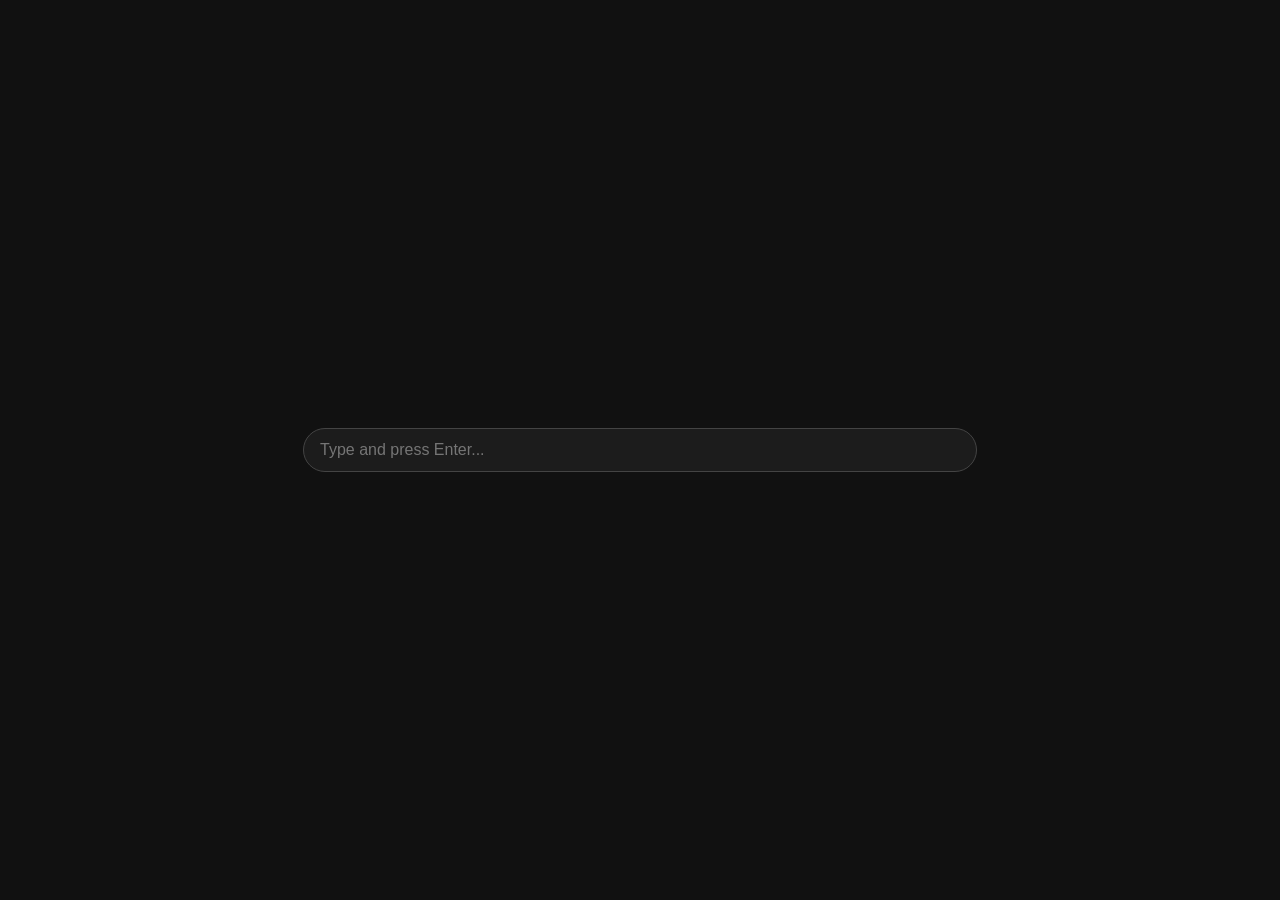
<file: display-print/input.html>
<!doctype html>
<html lang="en">
<head>
  <meta charset="UTF-8" />
  <meta name="viewport" content="width=device-width, initial-scale=1.0" />
  <title>Input</title>
  <link rel="stylesheet" href="style.css" />
</head>
<body class="input-page">
  <div class="wrap">
    <input id="textInput" placeholder="Type and press Enter..." autocomplete="off" />
  </div>

  <script src="input.js"></script>
</body>
</html>
</file>
<file: display-print/style.css>
html, body {
  margin: 0;
  padding: 0;
  overflow: hidden;
  background: #111;
  color: #fff;
  font-family: Arial, sans-serif;
}

#ui {
  position: fixed;
  left: 0;
  right: 0;
  bottom: 14px;
  display: flex;
  justify-content: center;
  pointer-events: none;
  z-index: 10;
}

#textInput {
  width: min(560px, calc(100vw - 32px));
  padding: 10px 14px;
  border-radius: 999px;
  border: 1px solid #444;
  background: rgba(30, 30, 30, 0.9);
  color: #fff;
  outline: none;
  font-size: 16px;
  pointer-events: auto;
}

body.input-page {
  margin: 0;
  height: 100vh;
  background: #111;
  color: #fff;
  font-family: Arial, sans-serif;
  overflow: hidden;
}

body.input-page .wrap {
  height: 100%;
  display: flex;
  align-items: center;
  justify-content: center;
  padding: 16px;
  box-sizing: border-box;
}

body.input-page #textInput {
  width: min(640px, 100%);
  padding: 12px 16px;
  border-radius: 999px;
  border: 1px solid #444;
  background: rgba(30, 30, 30, 0.92);
  color: #fff;
  outline: none;
  font-size: 16px;
}
</file>
